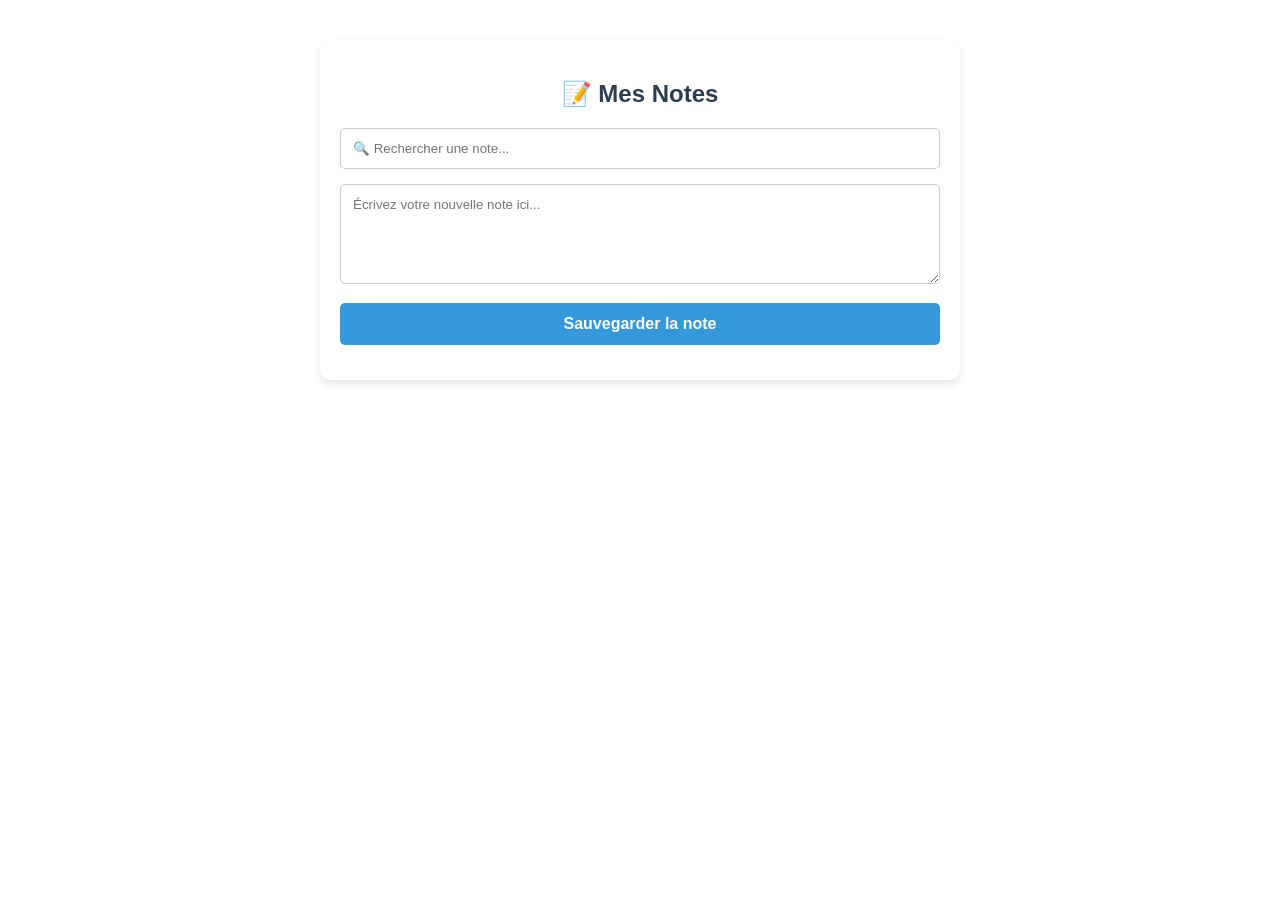
<file: index.html>
<!DOCTYPE html>
<html lang="fr">
<head>
    <meta charset="UTF-8">
    <meta name="viewport" content="width=device-width, initial-scale=1.0">
    <title>Mon App de Notes</title>
    <style>
        /* === STYLE DE L'APPLICATION (CSS) === */
        body {
            font-family: 'Segoe UI', Tahoma, Geneva, Verdana, sans-serif;
            background-color: #f4f7f6;
            color: #333;
            max-width: 600px;
            margin: 40px auto;
            padding: 20px;
            background: white;
            border-radius: 10px;
            box-shadow: 0 4px 8px rgba(0,0,0,0.1);
        }

        h2 {
            text-align: center;
            color: #2c3e50;
        }

        input, textarea, button {
            width: 100%;
            margin-bottom: 15px;
            padding: 12px;
            border: 1px solid #ccc;
            border-radius: 5px;
            box-sizing: border-box; /* Pour que le padding ne dépasse pas la largeur */
            font-family: inherit;
        }

        textarea {
            resize: vertical; /* Permet d'agrandir la zone de texte uniquement de haut en bas */
            min-height: 100px;
        }

        button {
            background-color: #3498db;
            color: white;
            border: none;
            cursor: pointer;
            font-weight: bold;
            font-size: 16px;
            transition: background 0.3s;
        }

        button:hover {
            background-color: #2980b9;
        }

        .note {
            background: #ecf0f1;
            padding: 15px;
            margin-bottom: 10px;
            border-left: 5px solid #3498db;
            border-radius: 4px;
            word-wrap: break-word; /* Évite que les longs mots ne cassent l'affichage */
        }
    </style>
</head>
<body>

    <h2>📝 Mes Notes</h2>

    <input type="text" id="searchBar" placeholder="🔍 Rechercher une note..." onkeyup="rechercherNotes()">

    <textarea id="noteInput" placeholder="Écrivez votre nouvelle note ici..."></textarea>
    <button onclick="ajouterNote()">Sauvegarder la note</button>

    <div id="notesContainer"></div>

    <script>
        // === LOGIQUE DE L'APPLICATION (JAVASCRIPT) ===

        // 1. On récupère les notes sauvegardées dans le navigateur (localStorage)
        // S'il n'y a rien, on initialise un tableau vide []
        let notes = JSON.parse(localStorage.getItem('mesNotes')) || [];

        // 2. Fonction pour afficher les notes à l'écran
        function afficherNotes(notesAAfficher = notes) {
            const container = document.getElementById('notesContainer');
            container.innerHTML = ''; // On vide le conteneur avant de tout réafficher

            notesAAfficher.forEach(note => {
                const div = document.createElement('div');
                div.className = 'note';
                div.innerText = note;
                container.appendChild(div); // On ajoute la note visuellement sur la page
            });
        }

        // 3. Fonction pour ajouter une note
        function ajouterNote() {
            const input = document.getElementById('noteInput');
            const texteNote = input.value.trim(); // .trim() enlève les espaces inutiles au début et à la fin

            if(texteNote !== '') {
                // La méthode unshift() ajoute l'élément à la PREMIÈRE place du tableau (index 0)
                notes.unshift(texteNote); 
                
                // On sauvegarde le tableau mis à jour dans le navigateur
                localStorage.setItem('mesNotes', JSON.stringify(notes));
                
                // On vide la zone de texte
                input.value = '';
                
                // On rafraîchit l'affichage
                afficherNotes();
            }
        }

        // 4. Fonction pour la barre de recherche
        function rechercherNotes() {
            const requete = document.getElementById('searchBar').value.toLowerCase();
            
            // La méthode filter() crée un nouveau tableau avec uniquement les notes qui correspondent
            const notesFiltrees = notes.filter(note => note.toLowerCase().includes(requete));
            
            // On affiche uniquement ce nouveau tableau filtré
            afficherNotes(notesFiltrees);
        }

        // 5. Affichage initial au chargement de la page
        afficherNotes();
    </script>

</body>
</html>
</file>
